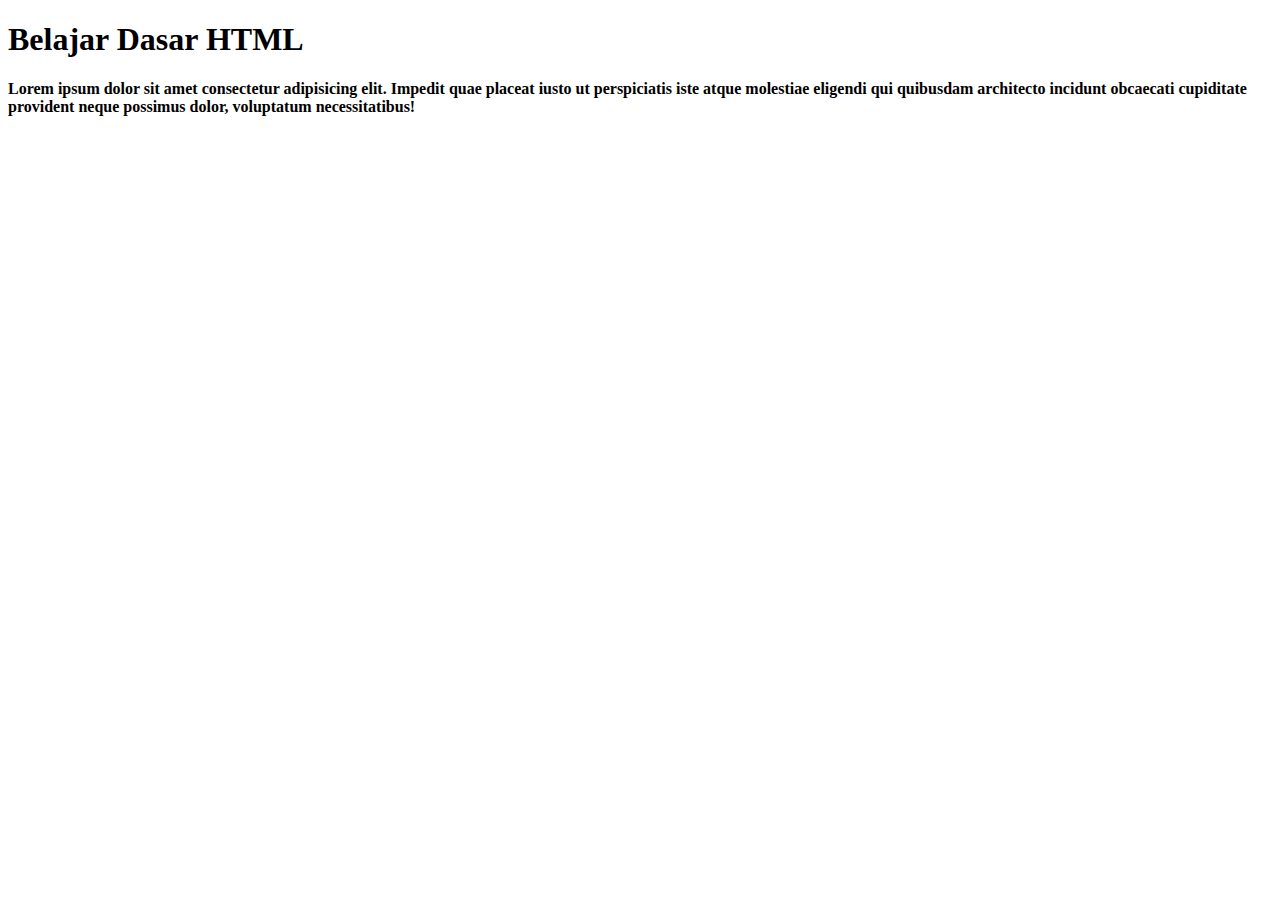
<file: index.html>
<!DOCTYPE html>
<html lang="en">
<head>
    <title>Web Dasar</title>
</head>
<body>
    <h1>Belajar Dasar HTML</h1>
    <P>
       <b> <s</b> Lorem ipsum dolor sit amet consectetur adipisicing elit. Impedit quae placeat iusto ut perspiciatis iste atque molestiae eligendi qui quibusdam architecto incidunt obcaecati cupiditate provident neque possimus dolor, voluptatum necessitatibus!
    </P>
</body>
</html>
</file>
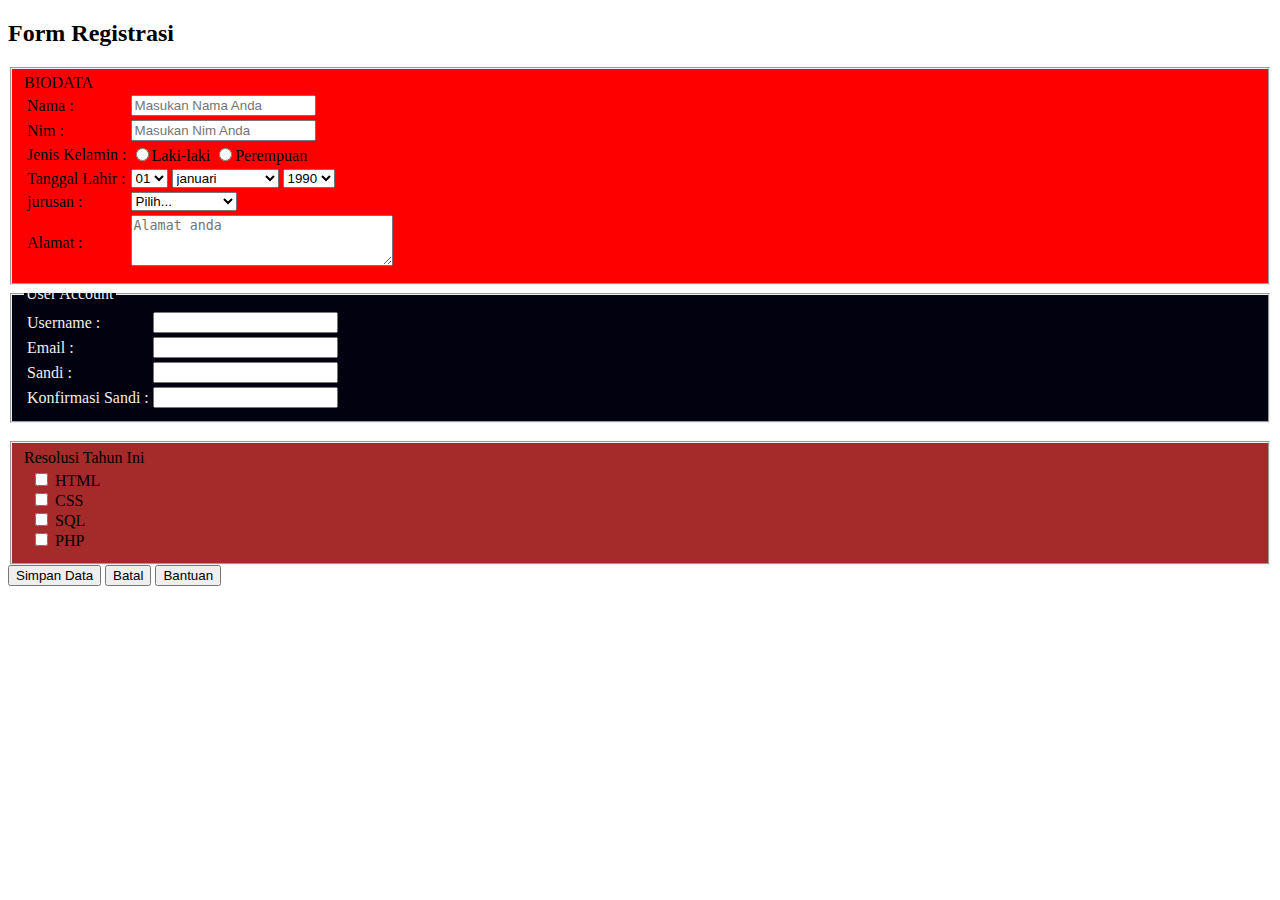
<file: Form.html>
<!DOCTYPE html>
<html lang="en">
<head>
    <meta charset="UTF-8">
    <meta name="viewport" content="width=device-width, initial-scale=1.0">
    <title>Document</title>
    <link rel="stylesheet" href="file.style.css">
</head>
<body>
    <h2>Form Registrasi</h2>
    
        
    <form action="#" method="post" name="form-input" enctype="multipart/form-data">

       <fieldset class="bg-merah"> 
        <table>
        <legendclass="hijau">BIODATA</legend>
    
        <tr>
            <td><label for="nama">Nama :</label></td>
            <td><input type="text" name="txtnim" required id="nama" placeholder="Masukan Nama Anda"></td>

            </tr>
    
            <tr>
            <td><label for="nim">Nim :</label></td>
            <td><input type="text" name="txtnim" required id="nim" placeholder="Masukan Nim Anda"></td>
            </tr>
    
    
   
            <tr>
            <td><label for="jk">Jenis Kelamin :</label></td>
            <td><input type="radio" name="rdjk" id="jk" value="p" ><label for="label" for="rdp">Laki-laki</label>
            <input type="radio" name="rdjk" id="jk" value="w" ><label for="label" for="rdw">Perempuan</label></td>
            </tr>
            <tr>
                <td>Tanggal Lahir :</td>
                <td><select value="optTanggal Lahir" id="Tanggal">
                    <option value="01">01</option>
                    <option value="02">02</option>
                    <option value="03">03</option>
                    <option value="04">04</option>
                    <option value="05">05</option>
                </select>

                <select name="optTanggal Lahir" id="Tanggal Lahir">
                  <option value="januari">januari &emsp; &emsp; &ensp;</option>
                  <option value="Februari">Februari</option>
                  <option value="Maret">Maret</option>
                  <option value="April">April</option>
                  <option value="Mei">Mei</option>
                </select>

                <select name="optTanggal Lahir" id="Tanggal Lahir">
                  <option value="1990">1990</option>
                  <option value="1991">1991</option>
                  <option value="1992">1992</option>
                  <option value="1993">1993</option>
                  <option value="1994">1994</option>
                </select>
              </td>

             </tr>
             
        
        
         
        
                
             <tr> 
                <td><label for="Jurusan">jurusan :</label></td>
                <td> <select name="optjurusan" id="jurusan">
         <option value="">Pilih...</option>
         <option value="PTI">TI</option>
         <option value="DKV">PTI</option>
         <option value="HUKUM">HUKUM</option>
         <option value="FARMASIs">FARMASI</option>
         <option value="MANAJEMEN">MANAJEMEN</option>
                        
                        </select>
                        </tr>
                                     <tr>
                                        <td><label> Alamat :</label></td>
                                        <td> <textarea name="txtalamat" cols="30" rows="3" placeholder="Alamat anda"></textarea></td>
                                        </tr>
                                
                                
                                        </table>
                                
                                          </fieldset>
                                
                                
                                <fieldset class="hijau3">
                                    <table>
                                    <legend class="hijau1">User Account</legend>
                                    <tr>
                                          <td><label for="username"class="hijau1"> Username :</label></td>
                                          <td><input  type="text" name="txtuser" required id="Username" placeholder=""></td> 
                                        </tr>
                                        
                                
                                          <tr>
                                          <td><label for="email"class="hijau1"> Email :</label></td>
                                          <td><input type="text" name="txtemail" required id="email" placeholder=""></td>
                                        </tr> 
        

                                        <tr>
                                        <td><label for="sandi"class="hijau1"> Sandi :</label></td>
                                        <td><input type="password" name="txtsd" required id="sandi" placeholder=""></td> 
                                      </tr>
                                        
                              
                                        <tr>
                                        <td><label for="konfirmasisandi"class="hijau1"> Konfirmasi Sandi :</label></td>
                                        <td><input type="password" name="txtusd" required id="konfirmasisandi" placeholder=""></td> 
                                        </tr>
                                        
                              
                                        
                                      </table>
                                      </fieldset>
                                      <br>
                                      <fieldset class="bg-merah2">
                                          <table>
                                      <legendclass="hijau">Resolusi Tahun Ini</legend>
                                      <tr>
                                          <td><td>
                                              <input type="checkbox" name="chkhoby[]" value="HTML" > HTML <br>
                                                      <input type="checkbox" name="chkhoby[]" value="SQL" > CSS <br>
                                                           <input type="checkbox" name="chkhoby[]" value="JS" > SQL <br>
                                                           <input type="checkbox" name="chkhoby[]" value="PHP" > PHP <br>
                                          </td></td>
                                      </tr>
                                    </table>
                                </fieldset>
                        
                                <input type="submit" value="Simpan Data" name="bttnsimpan"class>
                             <input type="reset" value="Batal" name="btnbatal">
                             <input type="button" value="Bantuan" name="bantuan"> 
                            
                             
                            
                        
                        
                        
                            
                        
                             </form>
                        
                                                                                              
</body>
</html>
</file>
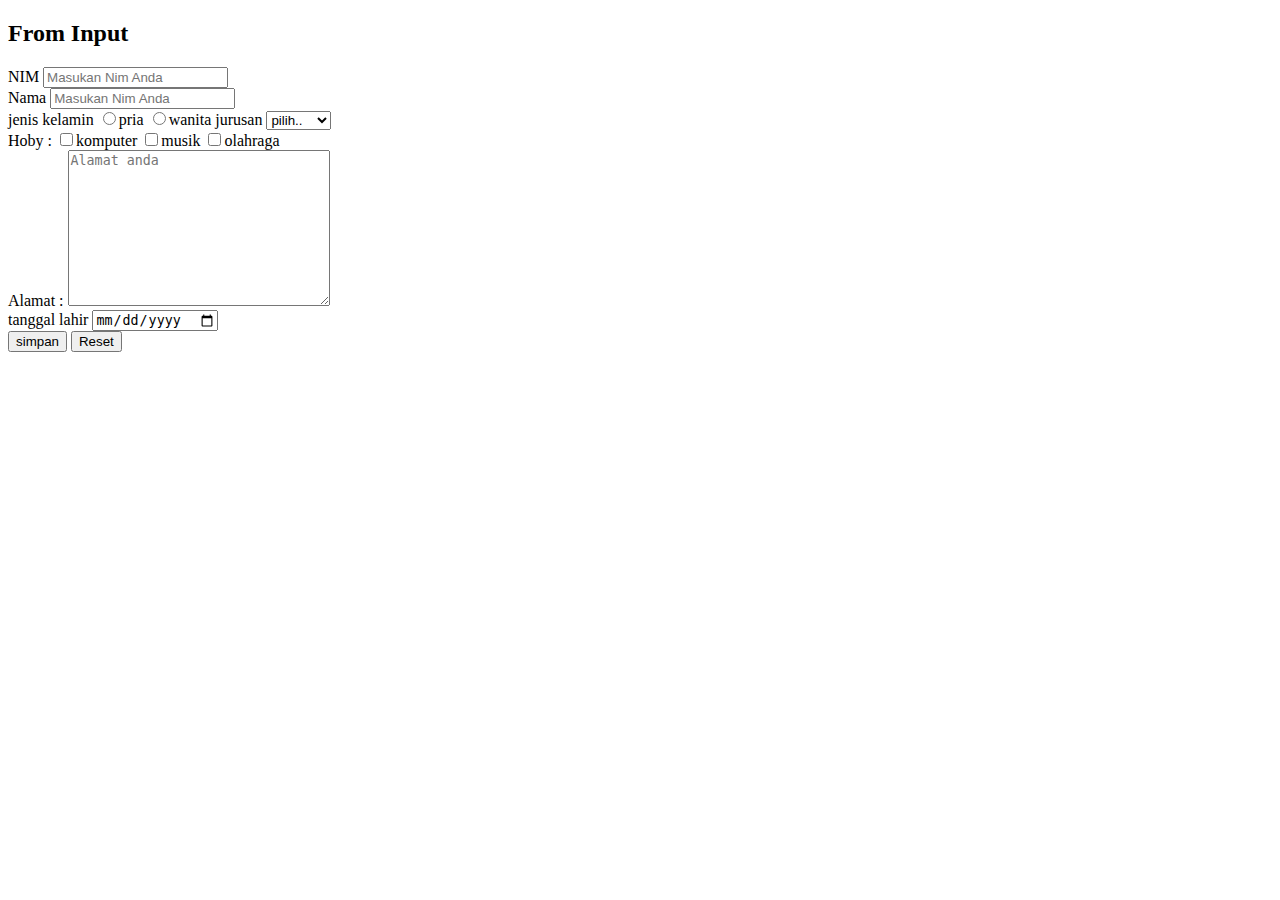
<file: From.html>
<!DOCTYPE html>
<html lang="en">
<head>
    <meta charset="UTF-8">
    <meta http-equiv="X-UA-Compatible" content="IE=edge">
    <meta name="viewport" content="width=device-width, initial-scale=1.0">
    <title>Document</title>
</head>
<body>
    <h2>From Input</h2>
    <From action="#" method="post" name="from input" enctype="multipart/form-data">

        <label for="nim">NIM</label>
        <input type="text" name="txtNIM" id="nim" placeholder="Masukan Nim Anda"> <br>

        <label for="nama">Nama</label>
        <input type="text" name="txtNIM" id="nim" placeholder="Masukan Nim Anda"> <br>

        <label for="nama">jenis kelamin</label>
        <input type="radio" name="rdjk" id="jk" value="p">pria 
        <input type="radio" name="rdjk" id="jk" value="w">wanita
        
        <label for="jurusan">jurusan</label>
        <select name="optjurusan" id="jurusan">
            <option value="">pilih..</option>
             <option value="D3SI">D3SI</option>
             <option value="D3RPL">D3RPL</option>
             <option value="ILKOM">ILKOM</option>
        </select>
             
        
        <br>

        <label> Hoby :</label>
        <input type="checkbox" name="chkhoby{}" value="komputer">komputer
        <input type="checkbox" name="chkhoby{}" value="musik">musik
        <input type="checkbox" name="chkhoby{}" value="olahraga">olahraga
        <br>

        <label>Alamat : </label>
        <textarea name="textalmat" cols="30" rows="10" placeholder="Alamat anda"></textarea>
        <br>

        <label for="">tanggal lahir</label>
        <input type="date" name="dttgl_lahir">
        <br>

        <input type="submit" value="simpan" name="btnsimpan">
        <input type="reset" value="Reset" name="btnreset">
        

    </From>
</body>
</html>
</file>
<file: file.style.css>
.hijau {
    color: green;
}
.hijau1 {
    color: rgb(240, 238, 238);
}
.hijau3 {
    background-color: rgb(1, 1, 16);
}
.bg-merah {
    background-color: red;
}
.bg-merah2 {
    background-color: brown;
}

.border {
    border: 7px solid black;
}

.besar {
    font-size: 40px;
}
.bg-pink {
    background-color: pink;
}
</file>
